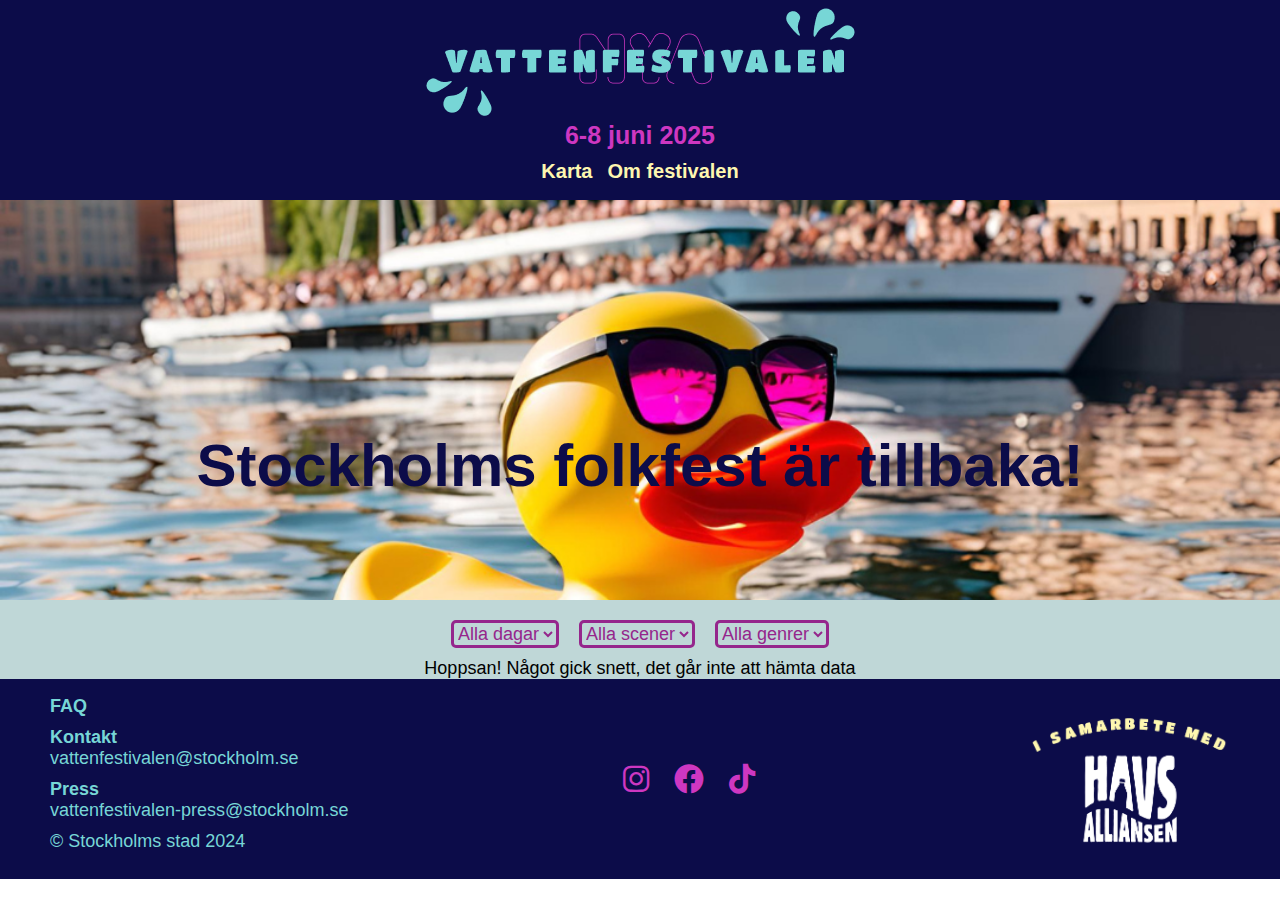
<file: index.html>
<!DOCTYPE html>
<html lang="en">
  <head>
    <meta charset="UTF-8" />
    <link rel="stylesheet" href="index.css" />
    <link
      href="https://cdnjs.cloudflare.com/ajax/libs/font-awesome/6.0.0-beta3/css/all.min.css"
      rel="stylesheet"
    />
    <meta name="viewport" content="width=device-width, initial-scale=1.0" />
    <title>Vattenfestivalen</title>
  </head>
  <body>
    <nav>
      <a href="index.html">
        <picture>
          <source
            srcset="Bilder/Logo-vattenfestivalen.png"
            media="(min-width: 500px)"
          />
          <img
            src="Bilder/Logo-vattenfestivalen-small.png"
            alt="Logotyp Vattenfestivalen"
          />
        </picture>
      </a>
      <p>6-8 juni 2025</p>
      <div class="navBTNS">
        <a href="index-karta.html"><p>Karta</p></a>
        <a href="index-om-festivalen.html"><p>Om festivalen</p></a>
      </div>
    </nav>

    <main>
      <section class="banner">
        <h1>Stockholms folkfest är tillbaka!</h1>
      </section>
      <section class="filters">
        <label for="dayFilter" class="visually-hidden">Välj dag</label>
        <select id="dayFilter">
          <option value="all">Alla dagar</option>
        </select>

        <label for="stageFilter" class="visually-hidden">Välj scen</label>
        <select id="stageFilter">
          <option value="all">Alla scener</option>
        </select>

        <label for="genreFilter" class="visually-hidden">Välj genre</label>
        <select id="genreFilter">
          <option value="all">Alla genrer</option>
        </select>
      </section>

      <section class="container-lineUp"></section>
    </main>

    <footer>
      <section class="footer-info">
        <div class="footer-info-token">
          <h2>FAQ</h2>
        </div>
        <div class="footer-info-token">
          <h2>Kontakt</h2>
          <p>vattenfestivalen@stockholm.se</p>
        </div>
        <div class="footer-info-token">
          <h2>Press</h2>
          <p>vattenfestivalen-press@stockholm.se</p>
        </div>
        <div class="footer-info-token">
          <p>© Stockholms stad 2024</p>
        </div>
      </section>

      <section>
        <a href="https://instagram.com" target="_blank" aria-label="Instagram"
          ><i class="fab fa-instagram"></i
        ></a>
        <a href="https://facebook.com" target="_blank" aria-label="Facebook"
          ><i class="fab fa-facebook"></i
        ></a>
        <a href="https://tiktok.com" target="_blank" aria-label="TikTok"
          ><i class="fab fa-tiktok"></i
        ></a>
      </section>
      <img
        src="Bilder/Samarbete.png"
        style="width: 200px"
        alt="I samarbete med Havsalliansen"
      />
    </footer>
  </body>

  <script src="index.js"></script>
</html>
</file>
<file: index.css>
* {
  box-sizing: border-box;
  padding: 0;
  margin: 0;
  font-family: "Segoe UI", Tahoma, Geneva, Verdana, sans-serif;
  font-size: 18px;
}

nav {
  background-color: rgb(12, 12, 73);
  color: rgb(206, 55, 193);
  font-weight: bold;
  height: 200px;
  display: flex;
  flex-direction: column;
  justify-content: center;
  align-items: center;

  p {
    font-size: 25px;
  }

  .navBTNS {
    margin: 10px;
    display: flex;
    flex-direction: row;
    gap: 15px;

    p {
      background-color: rgb(12, 12, 73);
      color: rgb(254, 247, 176);
      font-size: 20px;
    }

    a {
      text-decoration: none;
    }

    p:hover {
      color: rgb(119, 214, 214);
    }
  }
}

.banner {
  display: flex;
  justify-content: center;
  align-items: flex-end;
  padding-bottom: 80px;
  height: 400px;
  color: rgb(12, 12, 73);
  background-image: url("Bilder/Banner.png");
  background-size: cover;
  background-position: center;
  background-repeat: no-repeat;

  h1 {
    font-size: 40px;
    text-align: center;
  }
}

.filters {
  background-color: rgb(191, 215, 215);
  display: flex;
  justify-content: space-around;
  padding-top: 10px;

  #dayFilter {
    background-color: rgb(191, 215, 215);
    color: rgb(149, 38, 140);
    border: solid rgb(149, 38, 140);
    border-radius: 5px;
  }

  #stageFilter {
    background-color: rgb(191, 215, 215);
    color: rgb(149, 38, 140);
    border: solid rgb(149, 38, 140);
    border-radius: 5px;
  }

  #genreFilter {
    background-color: rgb(191, 215, 215);
    color: rgb(149, 38, 140);
    border: solid rgb(149, 38, 140);
    border-radius: 5px;
  }

  .visually-hidden {
    position: absolute;
    width: 1px;
    height: 1px;
    padding: 0;
    margin: -1px;
    overflow: hidden;
    clip: rect(0, 0, 0, 0);
    border: 0;
  }
}

.container-lineUp {
  display: grid;
  grid-template-columns: 1fr;
  background-color: rgb(191, 215, 215);
  justify-content: center;
  justify-items: center;
}

.lineUp {
  margin: 2px;
  padding: 2px;
  width: 350px;
  height: 350px;
  margin: 10px;
  background-color: rgb(12, 12, 73);
  background: linear-gradient(
    to bottom right,
    rgb(254, 247, 176),
    rgb(12, 12, 73),
    rgb(12, 12, 73),
    rgb(12, 12, 73),
    rgb(12, 12, 73),
    rgb(12, 12, 73),
    rgb(206, 55, 193),
    rgb(254, 247, 176)
  );
  color: rgb(254, 247, 176);
  border-radius: 10px;
  display: flex;
  flex-direction: column;
}

.lineUp:hover {
  outline: 5px solid rgb(206, 55, 193);
}

.artist-name {
  margin: 6px;
  display: flex;
  justify-content: center;
}

.artist-info {
  display: flex;
  flex-direction: column;
  margin: 20px;
  align-items: space-around;
}

.artist-details {
  display: flex;
  flex-direction: row;
  justify-content: space-between;
  margin-bottom: 20px;

  p {
    border: solid rgb(119, 214, 214);
    color: rgb(119, 214, 214);
    padding: 4px;
    border-radius: 5px;
  }
}

.map {
  background-color: rgb(191, 215, 215);
  display: flex;
  flex-direction: column;
  justify-content: center;
  align-items: center;
  padding: 20px;

  h1 {
    color: rgb(149, 38, 140);
    font-size: 40px;
    margin-bottom: 10px;
  }
}

.om {
  background-color: rgb(12, 12, 73);
  color: rgb(191, 215, 215);
  display: flex;
  flex-direction: column;
  justify-content: center;
  align-items: center;

  h1 {
    color: rgb(206, 55, 193);
    font-size: 40px;
    margin-bottom: 20px;
  }

  p {
    margin-left: 50px;
    margin-right: 50px;
    margin-bottom: 15px;
  }

  .archive {
    display: flex;
    flex-direction: column;
    gap: 20px;
    margin-bottom: 20px;
  }
}

footer {
  height: 400px;
  background-color: rgb(12, 12, 73);
  display: flex;
  flex-direction: column;
  justify-content: space-around;
  align-items: center;

  .footer-info {
    flex-direction: column;
    text-align: center;
    color: rgb(119, 214, 214);
  }

  .footer-info-token {
    padding-bottom: 10px;
  }

  i {
    color: rgb(206, 55, 193);
    font-size: 30px;
    margin: 10px;
  }
}

@media (min-width: 500px) {
  .container-lineUp {
    grid-template-columns: repeat(auto-fit, minmax(360px, 1fr));
    justify-items: center;
  }

  .banner {
    padding-bottom: 100px;
  }

  .filters {
    justify-content: center;
  }

  #dayFilter {
    margin: 10px;
  }

  #stageFilter {
    margin: 10px;
  }

  #genreFilter {
    margin: 10px;
  }
}

@media (min-width: 900px) {
  .banner {
    padding-bottom: 100px;

    h1 {
      font-size: 60px;
    }
  }

  footer {
    height: 200px;
    flex-direction: row;
    justify-content: space-between;
    padding-left: 50px;
    padding-right: 50px;

    .footer-info {
      text-align: start;
    }
  }
}
</file>
